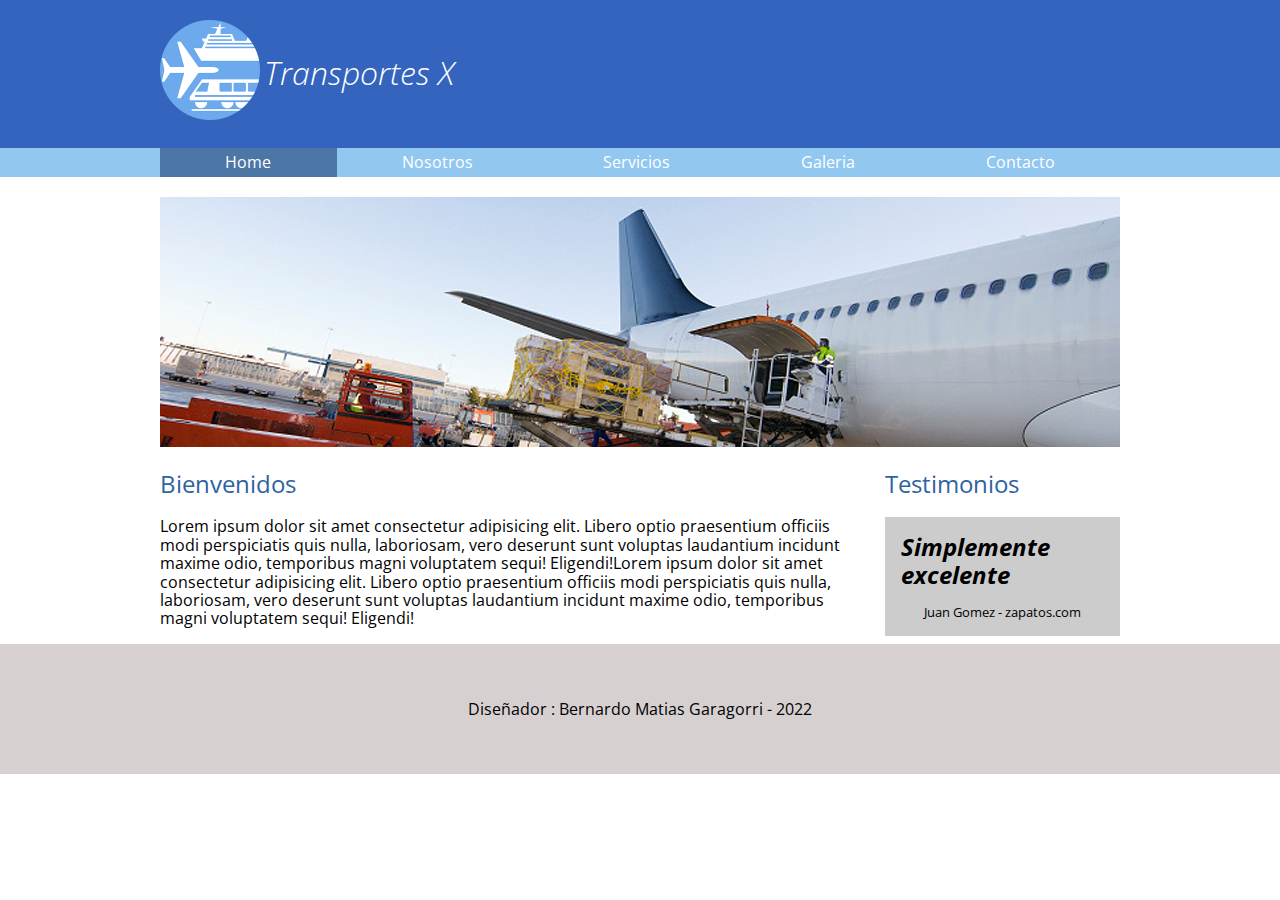
<file: index.html>
<!DOCTYPE html>
<html lang="en">
<head>
    <meta charset="UTF-8">
    <meta http-equiv="X-UA-Compatible" content="IE=edge">
    <meta name="viewport" content="width=device-width, initial-scale=1.0">
    <title>Transport X</title>
    <link rel="preconnect" href="https://fonts.googleapis.com">
<link rel="preconnect" href="https://fonts.gstatic.com" crossorigin>
<link href="https://fonts.googleapis.com/css2?family=Open+Sans:wght@300;400;700&family=PT+Sans+Narrow&display=swap" rel="stylesheet">
<link rel="stylesheet" href="css/normalize.css">
<link rel="stylesheet" href="css/style.css">
</head>
<body>
    <header>
        <div class="holder">
            <img src="img/logo.png" alt="">
            <h1>Transportes X</h1>
        </div>
    </header>

    <nav>
        <ul class="holder">
            <li><a class="activo" href="#">Home</a></li>
            <li><a href="nosotros.html">Nosotros</a></li>
            <li><a href="servicios.html">Servicios</a></li>
            <li><a href="galeria.html">Galeria</a></li>
            <li><a href="contacto.html">Contacto</a></li>
        </ul>
    </nav>
    <main class="holder">
        <div class="homeimg">
            <img src="img/home/img01.jpg" alt="">
        </div>
        <div class="columnas">
            <section class="bienvenidos">
                <h2>Bienvenidos</h2>
                <p>Lorem ipsum dolor sit amet consectetur adipisicing elit. Libero optio praesentium officiis modi
                    perspiciatis quis nulla, laboriosam, vero deserunt sunt voluptas laudantium incidunt maxime odio,
                    temporibus magni voluptatem sequi! Eligendi!Lorem ipsum dolor sit amet consectetur adipisicing elit.
                    Libero optio praesentium officiis modi perspiciatis quis nulla, laboriosam, vero deserunt sunt voluptas
                    laudantium incidunt maxime odio, temporibus magni voluptatem sequi! Eligendi!</p>
            </section>
            <section class="testimonios">
                <h2>Testimonios</h2>
                <div class="testimonio">
                    <span class="cita">Simplemente excelente</span>
                    <span class="autor">Juan Gomez - zapatos.com</span>
                </div>
            </section>
        </div>
    </main>

    <footer>
        <p>Diseñador : Bernardo Matias Garagorri - 2022</p>
    </footer>
</body>
</html>
</file>
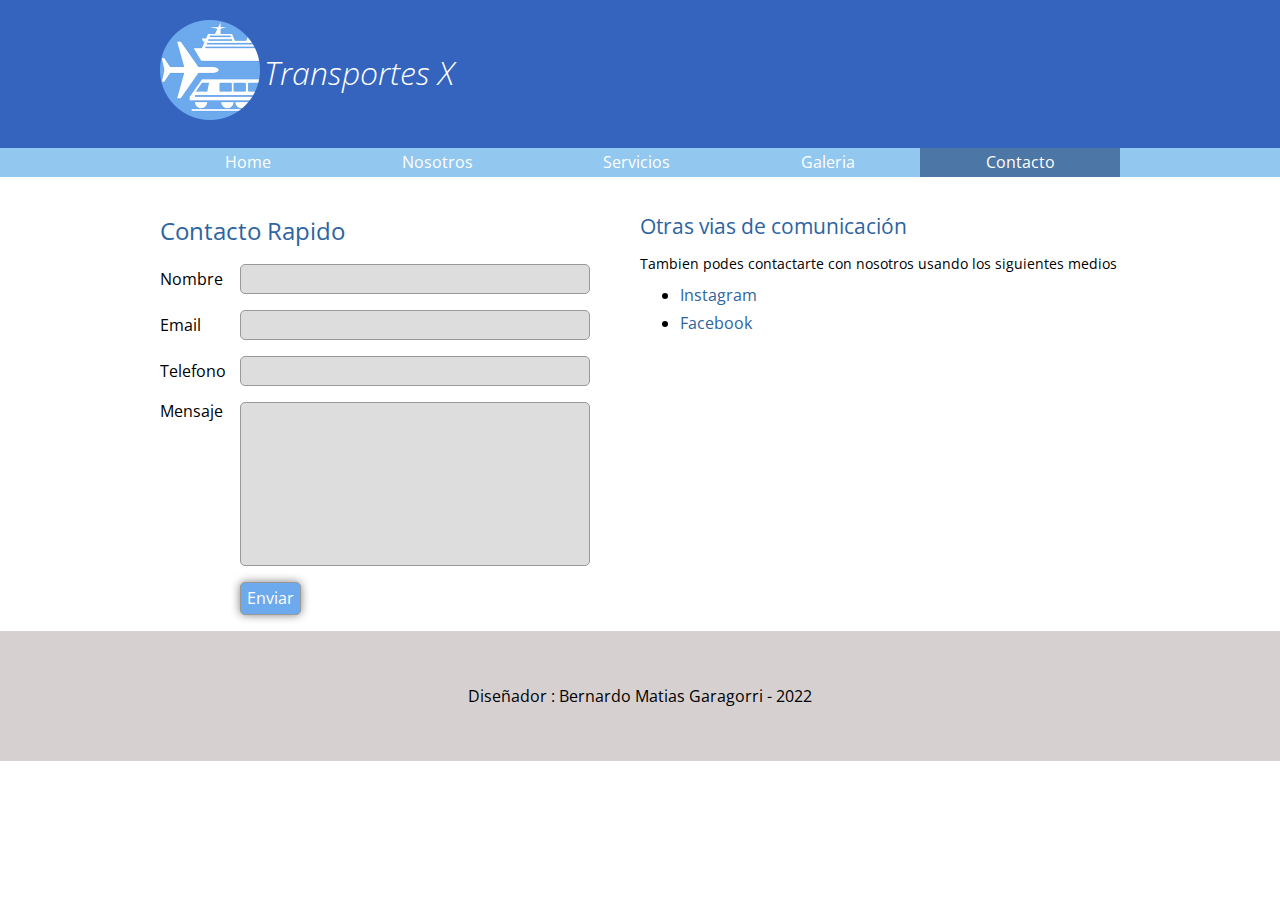
<file: contacto.html>
<!DOCTYPE html>
<html lang="en">
<head>
    <meta charset="UTF-8">
    <meta http-equiv="X-UA-Compatible" content="IE=edge">
    <meta name="viewport" content="width=device-width, initial-scale=1.0">
    <title>Transport X</title>
    <link rel="preconnect" href="https://fonts.googleapis.com">
<link rel="preconnect" href="https://fonts.gstatic.com" crossorigin>
<link href="https://fonts.googleapis.com/css2?family=Open+Sans:wght@300;400;700&family=PT+Sans+Narrow&display=swap" rel="stylesheet">
<link rel="stylesheet" href="css/normalize.css">
<link rel="stylesheet" href="css/style.css">
</head>
<body>
    <header>
        <div class="holder">
            <img src="img/logo.png" alt="">
            <h1>Transportes X</h1>
        </div>
    </header>
    
    <nav>
        <ul class="holder">
            <li><a href="index.html">Home</a></li>
            <li><a href="nosotros.html">Nosotros</a></li>
            <li><a href="servicios.html">Servicios</a></li>
            <li><a href="galeria.html">Galeria</a></li>
            <li><a class="activo" href="#">Contacto</a></li>
        </ul>
    </nav>
    <main class="holder contacto">
        <section>
            <h2>Contacto Rapido</h2>
            <form action="" class="formulario">
                <p>
                    <label for="">Nombre</label>
                    <input type="text">
                </p>
                <p>
                    <label for="">Email</label>
                    <input type="email">
                </p>
                <p>
                    <label for="">Telefono</label>
                    <input type="number">
                </p>
                <p>
                    <label for="">Mensaje</label>
                    <textarea></textarea>
                </p>
                <p>
                    <input type="submit" value="Enviar">
                </p>
            </form>
        </section>
        <section class="datos">
            <h2>Otras vias de comunicación</h2>
            <p>Tambien podes contactarte con nosotros usando los siguientes medios</p>
            <ul>
                <li> <a href="https://www.instagram.com/">Instagram</a></li>
                <li> <a href="https://www.facebook.com/">Facebook</a></li>
            </ul>
        </section>

    </main>
    
    <footer>
        <p>Diseñador : Bernardo Matias Garagorri - 2022</p>
    </footer>
</body>
</html>
</file>
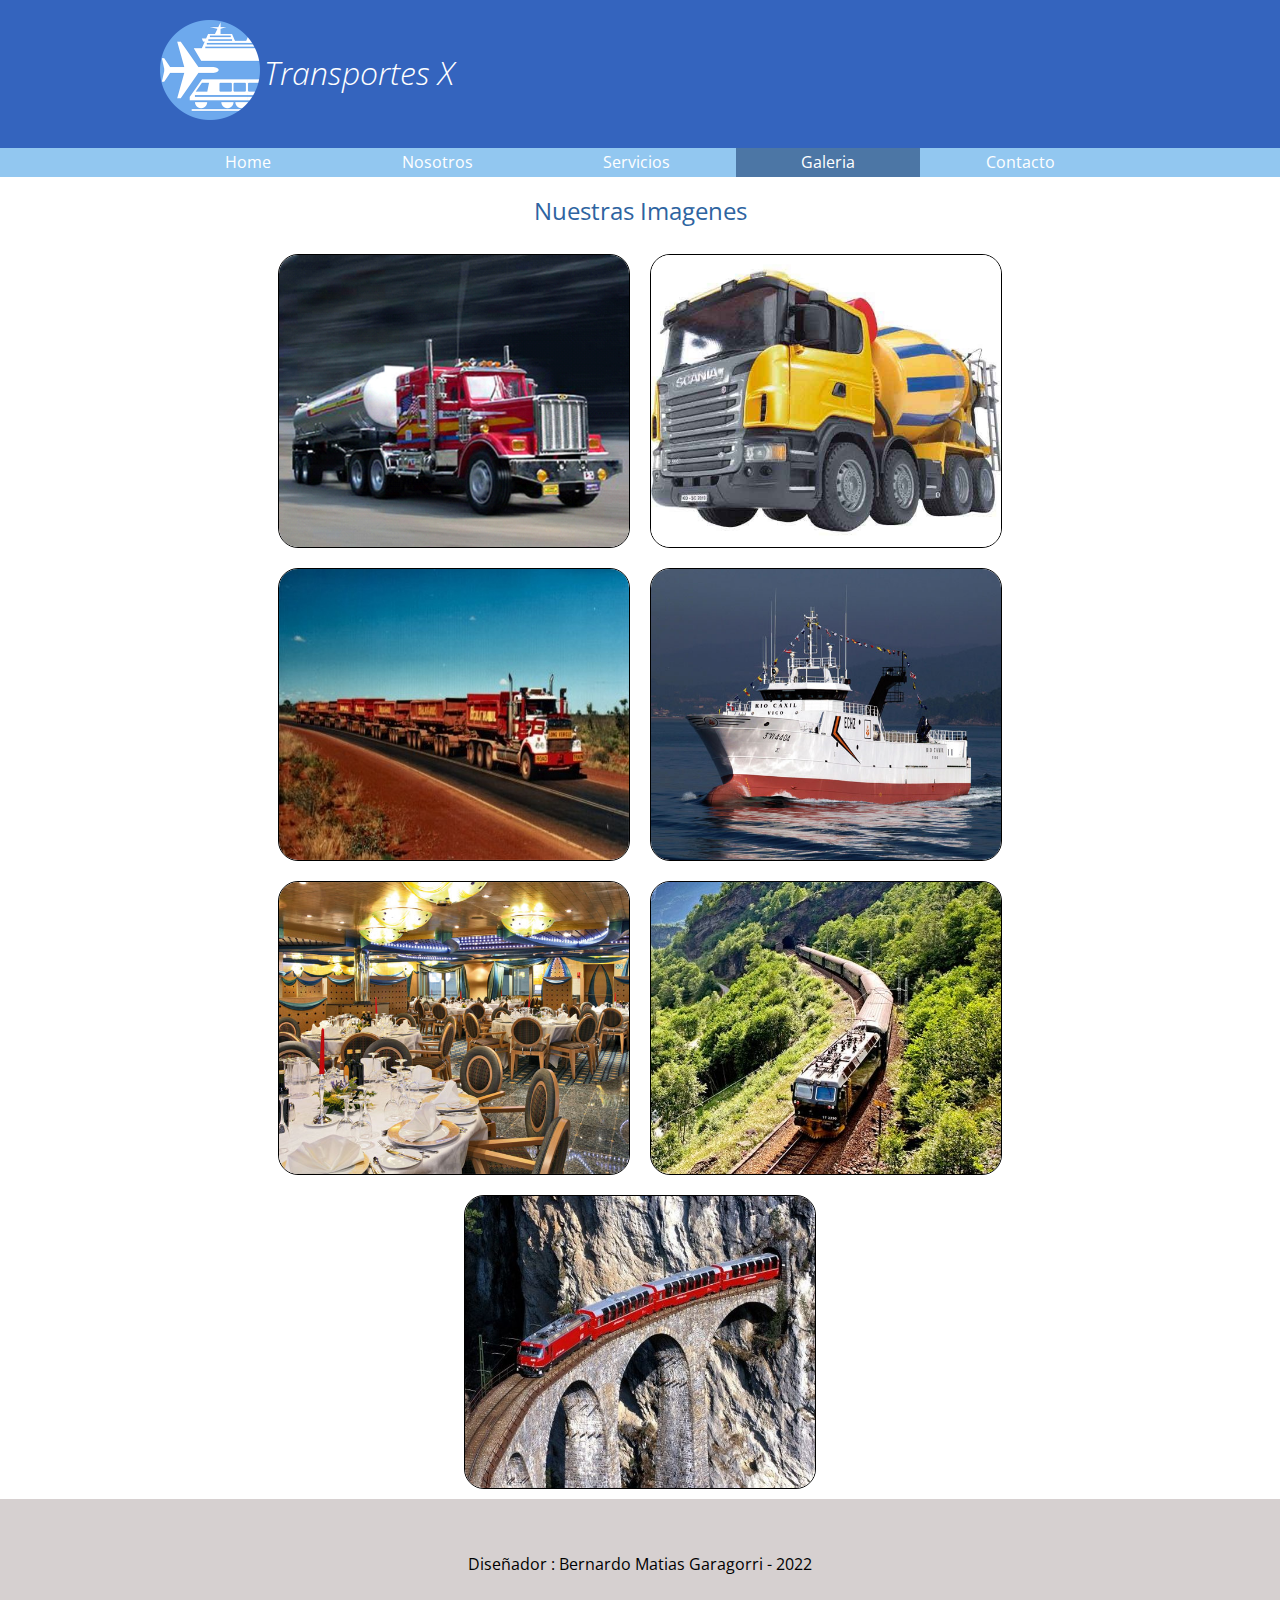
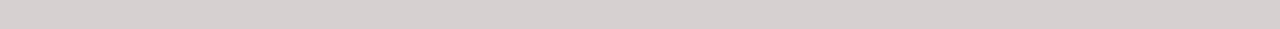
<file: galeria.html>
<!DOCTYPE html>
<html lang="en">
<head>
    <meta charset="UTF-8">
    <meta http-equiv="X-UA-Compatible" content="IE=edge">
    <meta name="viewport" content="width=device-width, initial-scale=1.0">
    <title>Transport X</title>
    <link rel="preconnect" href="https://fonts.googleapis.com">
<link rel="preconnect" href="https://fonts.gstatic.com" crossorigin>
<link href="https://fonts.googleapis.com/css2?family=Open+Sans:wght@300;400;700&family=PT+Sans+Narrow&display=swap" rel="stylesheet">
<link rel="stylesheet" href="css/normalize.css">
<link rel="stylesheet" href="css/style.css">
</head>
<body>
    <header>
        <div class="holder">
            <img src="img/logo.png" alt="">
            <h1>Transportes X</h1>
        </div>
    </header>
    
    <nav>
        <ul class="holder">
            <li><a href="index.html">Home</a></li>
            <li><a href="nosotros.html">Nosotros</a></li>
            <li><a href="servicios.html">Servicios</a></li>
            <li><a class="activo" href="#">Galeria</a></li>
            <li><a href="contacto.html">Contacto</a></li>
        </ul>
    </nav>
    <main class="holder">
     <h2 class="subtitulo">Nuestras Imagenes</h2>

     <div class="galeria">
        <img src="./img/galeria/img01.jpg" alt="">
        <img src="./img/galeria/img02.jpg" alt="">
        <img src="./img/galeria/img03.jpg" alt="">
        <img src="./img/galeria/img04.jpg" alt="">
        <img src="./img/galeria/img05.jpg" alt="">
        <img src="./img/galeria/img06.jpg" alt="">
        <img src="./img/galeria/img07.jpg" alt="">

     </div>

    </main>
    
    <footer>
        <p>Diseñador : Bernardo Matias Garagorri - 2022</p>
    </footer>
</body>
</html>
</file>
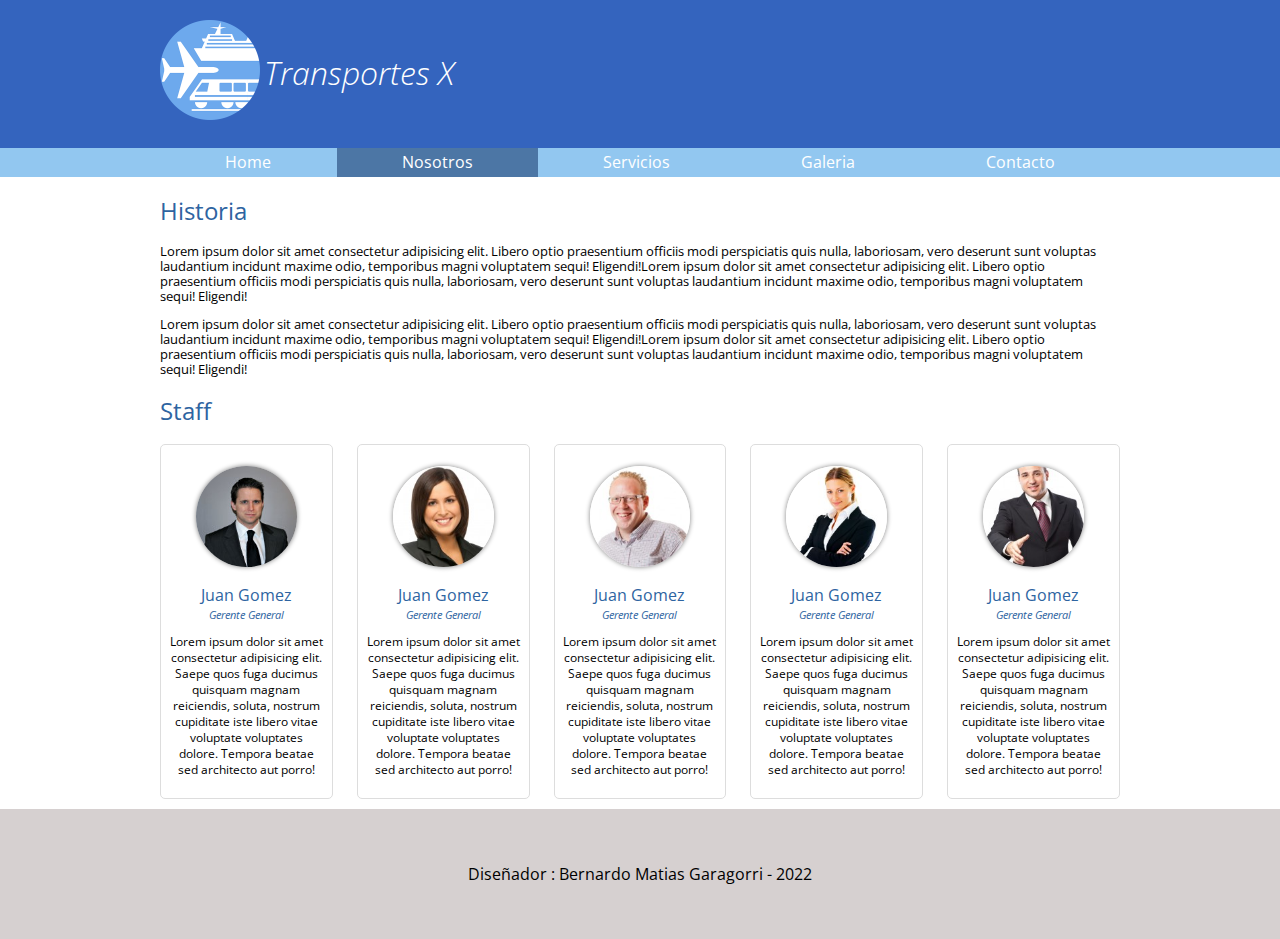
<file: nosotros.html>
<!DOCTYPE html>
<html lang="en">
<head>
    <meta charset="UTF-8">
    <meta http-equiv="X-UA-Compatible" content="IE=edge">
    <meta name="viewport" content="width=device-width, initial-scale=1.0">
    <title>Transport X</title>
    <link rel="preconnect" href="https://fonts.googleapis.com">
<link rel="preconnect" href="https://fonts.gstatic.com" crossorigin>
<link href="https://fonts.googleapis.com/css2?family=Open+Sans:wght@300;400;700&family=PT+Sans+Narrow&display=swap" rel="stylesheet">
<link rel="stylesheet" href="css/normalize.css">
<link rel="stylesheet" href="css/style.css">
</head>
<body>
    <header>
        <div class="holder">
            <img src="img/logo.png" alt="">
            <h1>Transportes X</h1>
        </div>
    </header>
    
    <nav>
        <ul class="holder">
            <li><a href="index.html">Home</a></li>
            <li><a class="activo" href="#">Nosotros</a></li>
            <li><a href="servicios.html">Servicios</a></li>
            <li><a href="galeria.html">Galeria</a></li>
            <li><a href="contacto.html">Contacto</a></li>
        </ul>
    </nav>
    <main class="holder">
        <section class="historia">
            <h2>Historia</h2>
            <p>Lorem ipsum dolor sit amet consectetur adipisicing elit. Libero optio praesentium officiis modi perspiciatis
                quis nulla, laboriosam, vero deserunt sunt voluptas laudantium incidunt maxime odio, temporibus magni
                voluptatem sequi! Eligendi!Lorem ipsum dolor sit amet consectetur adipisicing elit. Libero optio praesentium
                officiis modi perspiciatis quis nulla, laboriosam, vero deserunt sunt voluptas laudantium incidunt maxime
                odio, temporibus magni voluptatem sequi! Eligendi!</p>
            <p>Lorem ipsum dolor sit amet consectetur adipisicing elit. Libero optio praesentium officiis modi perspiciatis
                quis nulla, laboriosam, vero deserunt sunt voluptas laudantium incidunt maxime odio, temporibus magni
                voluptatem sequi! Eligendi!Lorem ipsum dolor sit amet consectetur adipisicing elit. Libero optio praesentium
                officiis modi perspiciatis quis nulla, laboriosam, vero deserunt sunt voluptas laudantium incidunt maxime
                odio, temporibus magni voluptatem sequi! Eligendi!</p>
        </section>
        <section>
            <h2>Staff</h2>
            <div class="personas">
                <div class="persona">
                    <img class="" src="img/nosotros/nosotros1.jpg" alt="juan gomez">
                    <h5>Juan Gomez</h5>
                    <h6>Gerente General</h6>
                    <p>Lorem ipsum dolor sit amet consectetur adipisicing elit. Saepe quos fuga ducimus quisquam magnam reiciendis, soluta, nostrum cupiditate iste libero vitae voluptate voluptates dolore. Tempora beatae sed architecto aut porro!</p>
                </div>
                <div class="persona">
                    <img src="img/nosotros/nosotros2.jpg" alt="juan gomez">
                    <h5>Juan Gomez</h5>
                    <h6>Gerente General</h6>
                    <p>Lorem ipsum dolor sit amet consectetur adipisicing elit. Saepe quos fuga ducimus quisquam magnam reiciendis, soluta, nostrum cupiditate iste libero vitae voluptate voluptates dolore. Tempora beatae sed architecto aut porro!</p>
                </div>
                <div class="persona">
                    <img src="img/nosotros/nosotros3.jpg" alt="juan gomez">
                    <h5>Juan Gomez</h5>
                    <h6>Gerente General</h6>
                    <p>Lorem ipsum dolor sit amet consectetur adipisicing elit. Saepe quos fuga ducimus quisquam magnam reiciendis, soluta, nostrum cupiditate iste libero vitae voluptate voluptates dolore. Tempora beatae sed architecto aut porro!</p>
                </div>
                <div class="persona">
                    <img src="img/nosotros/nosotros4.jpg" alt="juan gomez">
                    <h5>Juan Gomez</h5>
                    <h6>Gerente General</h6>
                    <p>Lorem ipsum dolor sit amet consectetur adipisicing elit. Saepe quos fuga ducimus quisquam magnam reiciendis, soluta, nostrum cupiditate iste libero vitae voluptate voluptates dolore. Tempora beatae sed architecto aut porro!</p>
                </div>
                <div class="persona">
                    <img src="img/nosotros/nosotros5.jpg" alt="juan gomez">
                    <h5>Juan Gomez</h5>
                    <h6>Gerente General</h6>
                    <p>Lorem ipsum dolor sit amet consectetur adipisicing elit. Saepe quos fuga ducimus quisquam magnam reiciendis, soluta, nostrum cupiditate iste libero vitae voluptate voluptates dolore. Tempora beatae sed architecto aut porro!</p>
                </div>
            </div>
        </section>
    </main>
    
    <footer>
        <p>Diseñador : Bernardo Matias Garagorri - 2022</p>
    </footer>
</body>
</html>
</file>
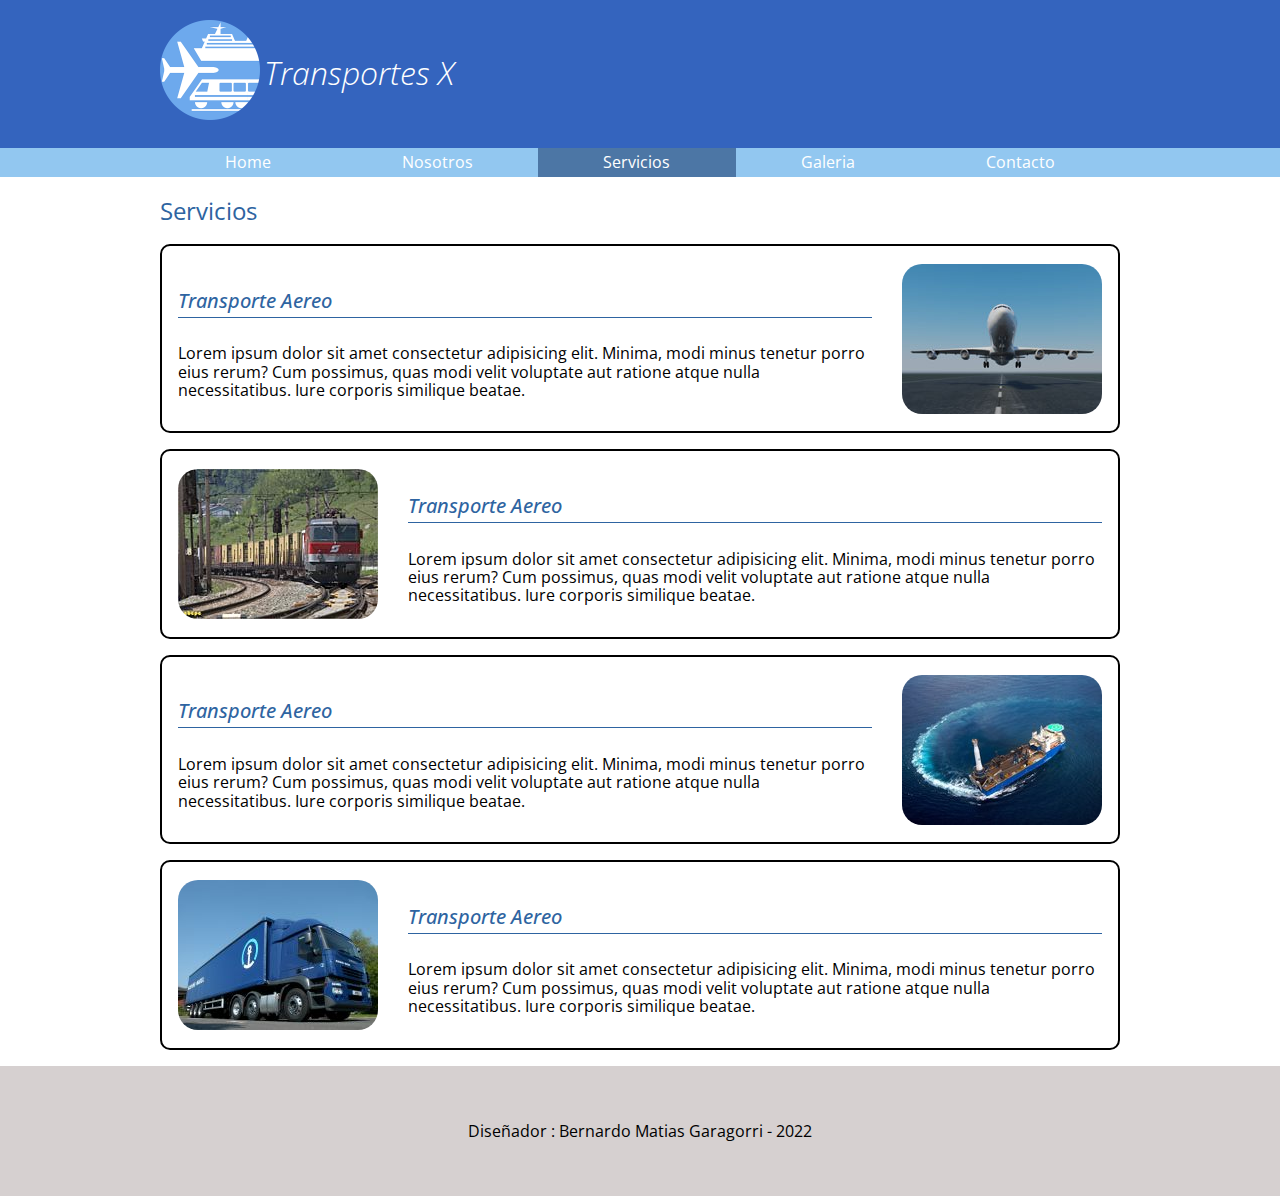
<file: servicios.html>
<!DOCTYPE html>
<html lang="en">
<head>
    <meta charset="UTF-8">
    <meta http-equiv="X-UA-Compatible" content="IE=edge">
    <meta name="viewport" content="width=device-width, initial-scale=1.0">
    <title>Transport X</title>
    <link rel="preconnect" href="https://fonts.googleapis.com">
<link rel="preconnect" href="https://fonts.gstatic.com" crossorigin>
<link href="https://fonts.googleapis.com/css2?family=Open+Sans:wght@300;400;700&family=PT+Sans+Narrow&display=swap" rel="stylesheet">
<link rel="stylesheet" href="css/normalize.css">
<link rel="stylesheet" href="css/style.css">
</head>
<body>
    <header>
        <div class="holder">
            <img src="img/logo.png" alt="">
            <h1>Transportes X</h1>
        </div>
    </header>
    
    <nav>
        <ul class="holder">
            <li><a href="index.html">Home</a></li>
            <li><a href="nosotros.html">Nosotros</a></li>
            <li><a class="activo"  href="#">Servicios</a></li>
            <li><a href="galeria.html">Galeria</a></li>
            <li><a href="contacto.html">Contacto</a></li>
        </ul>
    </nav>
    <main class="holder">
        <h2>Servicios</h2>
        <div class="servicio">
            <img src="img/servicios/aereo.jpg" alt="avion">
            <div class="info">
                <h4>Transporte Aereo</h4>
                <p>Lorem ipsum dolor sit amet consectetur adipisicing elit. Minima, modi minus tenetur porro eius rerum? Cum possimus, quas modi velit voluptate aut ratione atque nulla necessitatibus. Iure corporis similique beatae.</p>
            </div>
        </div>
        <div class="servicio">
            <img src="img/servicios/ferroviario.jpg" alt="avion">
            <div class="info">
                <h4>Transporte Aereo</h4>
                <p>Lorem ipsum dolor sit amet consectetur adipisicing elit. Minima, modi minus tenetur porro eius rerum? Cum possimus, quas modi velit voluptate aut ratione atque nulla necessitatibus. Iure corporis similique beatae.</p>
            </div>
        </div>
        <div class="servicio">
            <img src="img/servicios/maritimo.jpg" alt="avion">
            <div class="info">
                <h4>Transporte Aereo</h4>
                <p>Lorem ipsum dolor sit amet consectetur adipisicing elit. Minima, modi minus tenetur porro eius rerum? Cum possimus, quas modi velit voluptate aut ratione atque nulla necessitatibus. Iure corporis similique beatae.</p>
            </div>
        </div>
        <div class="servicio">
            <img src="img/servicios/terrestre.jpg" alt="avion">
            <div class="info">
                <h4>Transporte Aereo</h4>
                <p>Lorem ipsum dolor sit amet consectetur adipisicing elit. Minima, modi minus tenetur porro eius rerum? Cum possimus, quas modi velit voluptate aut ratione atque nulla necessitatibus. Iure corporis similique beatae.</p>
            </div>
        </div>

    </main>
    
    <footer>
        <p>Diseñador : Bernardo Matias Garagorri - 2022</p>
    </footer>
</body>
</html>
</file>
<file: css/style.css>
/* font-family: 'PT Sans Narrow', sans-serif; */

/* INDEX*/

body{
    font-family: 'Open Sans', sans-serif;
}

header{
    background-color: rgb(52, 100, 190);
}

header div img{
    width: 100px;
    padding-top: 20px;
}

h1{
    color: white;
    font-style: italic;
    font-weight: lighter;
    display: inline-block;
    position: relative;
    bottom: 35px;
}

nav{
    background-color: rgb(146, 199, 240);
    margin-bottom: 20px;
}

nav ul{
    margin: 0;
    padding: 0;
    list-style: none;
    display: flex;
}

nav ul li{
    flex-grow: 1;
}

nav ul li a{
    color: white;
    text-decoration: none;
    padding: 5px;
    display: block;
    text-align: center;
}

nav ul li a:hover{
    background-color: rgba(0,0,0,0.3);
    background-color: #4c76a5;
}

nav ul li a.activo{
    background-color: #4c76a5; 
}

.holder{
    max-width: 960px;
    margin: 0 auto;
}

.homeimg img{
    max-width: 100%;
}

.columnas{
    display: flex;
    margin: 0 auto;

}

.bienvenidos{
    width: 75%;
    padding-right: 20px;
}

h2{
    color: #2e64a1;
    font-weight: 400;
}

.testimonios{
    width: 25%;
    margin-bottom: 5px;    
}

.testimonio{
    background-color: #ccc;
    padding: 16px;
}

.testimonio .cita{
    font-size: 24px;
    font-weight: bold;
    font-style: italic;
    display: block;
}


.testimonio .autor{
    font-size: 13px;
    text-align: center;
    display: block;
    margin-top: 16px;
}

footer{
    background-color: rgb(214, 208, 208);
    text-align: center;
    padding: 40px 0;
}

/*NOSOTROS*/

.historia p{
    font-size: 13px;
}

.personas{
    display: flex;
    justify-content: space-between;
}

.persona{
    border: 1px solid #ddd;
    border-radius: 5px;
    width: 18%;
    text-align: center;
    padding: 8px;
    box-sizing: border-box;
    margin-bottom: 10px;
}

.persona img{
    border-radius: 50%;
    max-width: 65%;
    box-shadow: 0 0 5px gray;
    margin:13px 0 16px;
}

.persona h5, .persona h6{
    color: #2e64a1;
    font-weight: normal;
    margin: 0;
}

.persona h5{
    font-size: 16px;
    margin-bottom: 5px;
}

.persona h6{
    font-style: italic;
}

.persona p{
    font-size: 12px;
    line-height: 16px;
}

/*SERVICIOS*/

.servicio{
    border: 2px solid black;
    border-radius: 10px;
    margin: 16px 0;
    padding: 16px;
    display: flex;
    align-items: center;
    gap: 30px;
}

.info h4{
    color: #2e64a1;
    font-size: 20px;
    font-weight: 500;
    font-style: italic;
    border-bottom: 1px solid #2e64a1;
    padding-bottom: 5px;
}

.servicio img{
    max-width: 100%;
    display: block;
    border-radius: 20px;
}

.servicio:nth-child(even){   /*hijos pares*/
    flex-direction: row-reverse;
}

/*GALERIA*/

.subtitulo{
    text-align: center;
}

.galeria{
    display: flex;
    flex-wrap: wrap;
    justify-content: center;
}

.galeria img{
    width: 350px;
    margin: 10px;
    border-radius: 20px;
    border: 1px solid black;
}

/*CONTACTO*/

.contacto{
    display: flex;
}

.contacto section{
    width: 100%;
}

.datos{
    font-size: 14px;
}

.datos ul li{
    font-size: 16px;
    margin-bottom: 10px;
}

.datos ul li a{
    text-decoration: none;
    color: #2e64a1;
    
}

.formulario p {
    display: flex;
}

.formulario p label{
    min-width: 80px;
    display: flex;
    align-items: center;
}

.formulario p input, .formulario p textarea{
    background-color: orange;
    width: 70%;
    background-color: #ddd;
    border-radius: 5px;
    border: 1px solid #999;
    font-size: 14px;
    padding: 6px;
}

.formulario textarea{
    resize: none;
    height: 150px;
}

.formulario p:nth-child(4){
    align-items: flex-start;
}

.formulario input[type="submit"]{
    background-color: #6da9ed;
    box-shadow: 0 0 10px gray;
    color: white;
    font-size: 16px;
    width: auto;
    margin-left: 80px;
    transition: all 0.2s ease;
    cursor: pointer;
    /* position: relative;
    left: 80px; */
}

.formulario input[type="submit"] :hover{
    background-color: #2e64a1;
}

@media screen and (max-width:550px) {
    .columnas{
        flex-direction: column;
    }

    .bienvenidos, .testimonios{
        width: 100%;
    }

    .testimonios{
        display: none;
    }

    .holder{
        padding-left: 16px;
        padding-right: 16px;
    }

    main .holder{
        padding-left: 16px;
        padding-right: 16px;
    }

    .personas{
        flex-wrap: wrap;
    }

    .persona{
        width: 47%;
        margin-bottom: 10px;
    }

    .servicio, .servicio:nth-child(even){
        flex-direction: column;
    }

    .servicio img{
        width: 70%;
        /* max-width: 100%; */
    }

    .contacto{
        flex-direction: column;
    }
    
}
</file>
